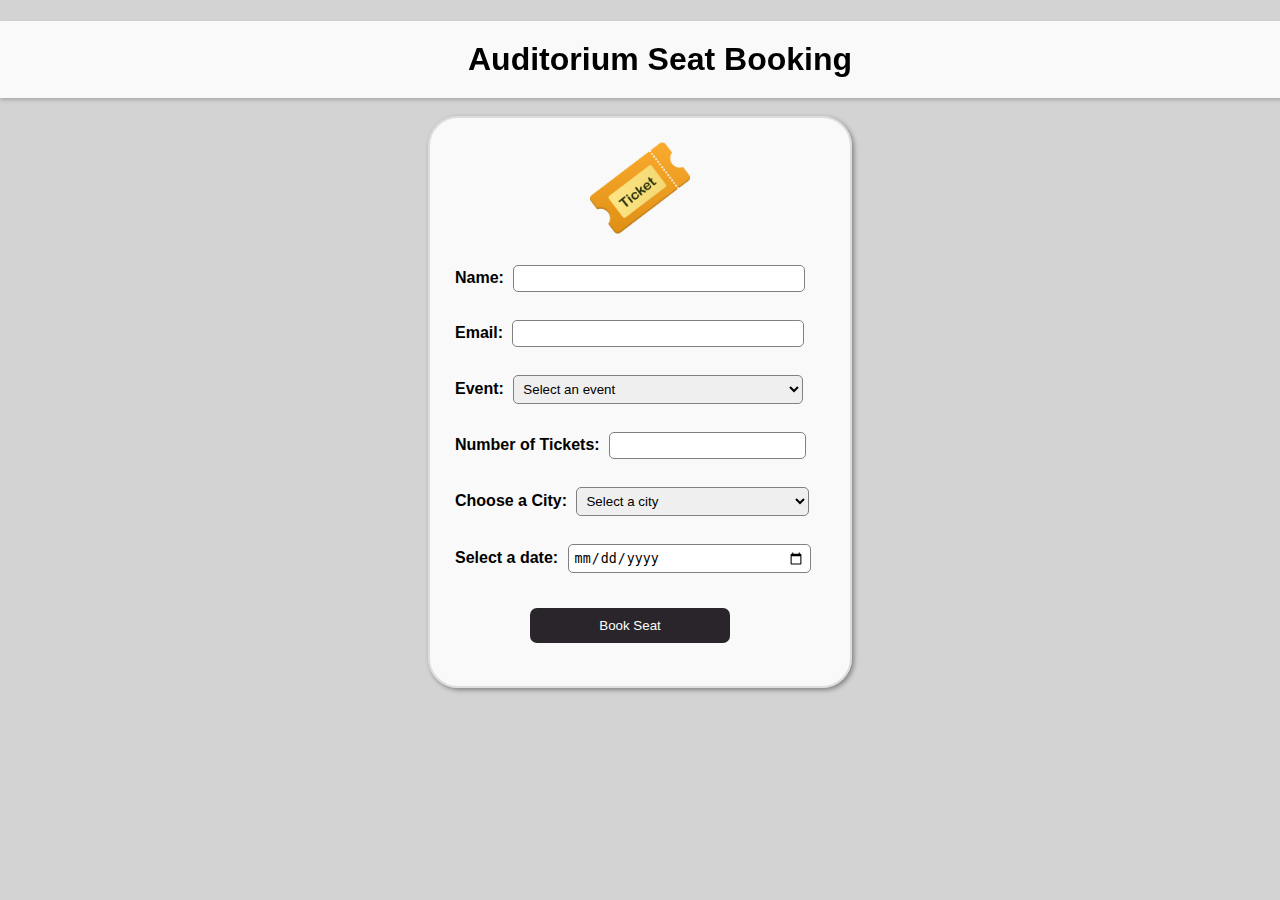
<file: index.html>
<!DOCTYPE html>
<html>
  <head>
    <title>Ticket Booking</title>
    <link rel="stylesheet" type="text/css" href="style1.css" />
    <link rel="icon" href="favicon (2).ico" type="image/x-icon" />
  </head>
  <body>
    <h1>Auditorium Seat Booking</h1>
    <br /><br /><br /><br /><br /><br />

    <form>
      <img src="Ticket.png" alt="Logo" /><br /><br />
      <label for="name">Name:</label>
      <input type="text" id="name" name="name" /><br /><br />
      <label for="email">Email:</label>
      <input type="email" id="email" name="email" /><br /><br />
      <label for="event" name="Event_Select">Event:</label>
      <select id="event_1">
        <option>Select an event</option>
        <option>Concert</option>
        <option>Comedy Show</option>
        <option>Theater Play</option></select
      ><br /><br />
      <label for="num_tickets" id="">Number of Tickets:</label>
      <input
        type="number"
        id="num_tickets"
        name="num_tickets"
        min="1"
        max="10"
      /><br /><br />

      <label for="city">Choose a City:</label>
      <select id="city" name="city">
        <option>Select a city</option>
        <option value="Chhatrapati Sambhajinagar">
          Chhatrapati Sambhajinagar
        </option>
        <option value="Pune">Pune</option>
        <option value="Mumbai">Mumbai</option>
        <option value="Nashik">Nashik</option>
      </select>
      <br /><br />
      <label for="date-input">Select a date:</label>
      <input type="date" id="date-input" name="selected-date">
     <a href="index (1).html"><button type="button" >Book Seat</button></a> 
      <br /><br />
    </form>

    <div id="message"></div>
    <script src="script1.js"></script>
  </body>
</html>
</file>
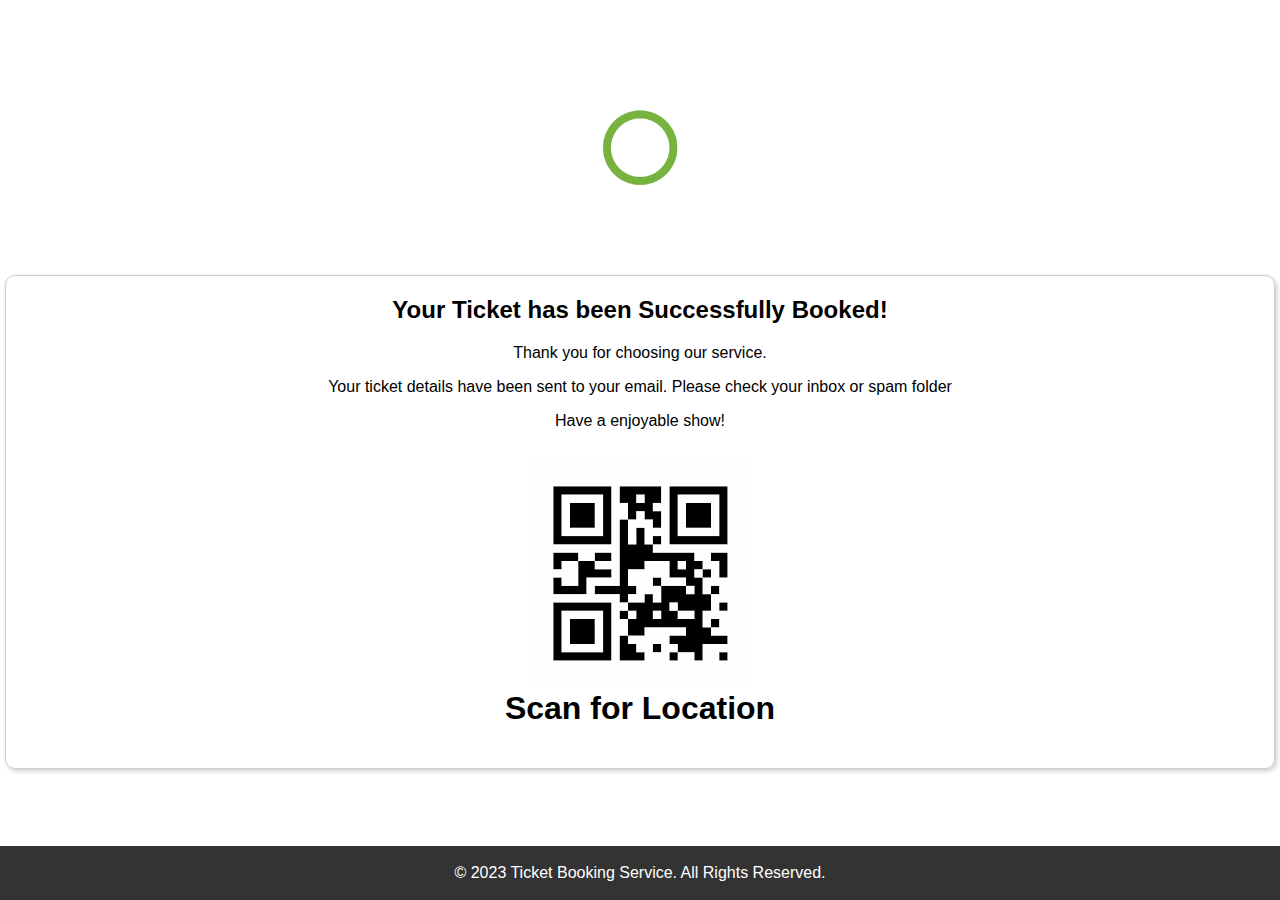
<file: index (1).html>
<!DOCTYPE html>
<html>
  <head>
    <title>Ticket Booking Confirmation</title>
    <link rel="stylesheet" type="text/css" href="style.css" />
  </head>
  <body>
    <!-- <header>
      <h1>Ticket Booking Confirmation</h1>
    </header> -->
    <main>
      <div class="gif-container">
        <img src="new.gif" alt="Your GIF Image" />
      </div>
      <section id="booking-confirmation">
        <h2>Your Ticket has been Successfully Booked!</h2>
        <p>Thank you for choosing our service.</p>
        <p>
          Your ticket details have been sent to your email. Please check your
          inbox or spam folder
        </p>
        <p>Have a enjoyable show!</p>
        <img src="QR.png" alt="Your Image" />
        <h1>Scan for Location</h1>
      </section>
    </main>
    <footer>
      <p>&copy; 2023 Ticket Booking Service. All Rights Reserved.</p>
    </footer>
  </body>
</html>
</file>
<file: style1.css>
body {
  font-family: Arial, sans-serif;
  background-color: lightgray;
}

h1 {
  text-align: center;
  padding: 20px;
  background-color: rgba(255, 255, 255, 0.855);
  /* background-color: #fff; */
  box-shadow: 0 2px 4px rgba(0, 0, 0, 0.2);
  position: fixed;
  top: 0;
  left: 0;
  width: 100%;
  z-index: 999;
}

form {
  background-color: rgba(255, 255, 255, 0.855);
  /* background-color: #fff; */
  flex-direction: column;
  align-items: center;
  box-shadow: 2px 2px 5px gray;
  padding: 20px;
  margin: 0 auto;
  max-width: 380px;
  border: 2px solid #ddd;
  border-radius: 30px;
}

label {
  font-weight: bold;
  margin: 5px 0;
  color: black;
}

input[type="text"],
input[type="email"] {
  padding: 5px;
  margin: 5px 0;
  width: 280px;
  border: 1px solid gray;
  border-radius: 5px;
}
input[type="date"] {
  padding: 5px;
  margin: 5px 0;
  width: 231px;
  border: 1px solid gray;
  border-radius: 5px;
}
input[type="number"] {
  padding: 5px;
  margin: 5px 0;
  width: 185px;
  border: 1px solid gray;
  border-radius: 5px;
}
#event_1 {
  padding: 5px;
  margin: 5px 0;
  width: 290px;
  border: 1px solid gray;
  border-radius: 5px;
}
#city {
  padding: 5px;
  margin: 5px 0;
  width: 233px;
  border: 1px solid gray;
  border-radius: 5px;
}

button[type="button"] {
  padding: 10px 20px;
  background-color: rgb(41, 37, 42);
  color: white;
  border: none;
  border-radius: 7px;
  cursor: pointer;
  margin-top: 30px;
  margin-left: 80px;
}

#message {
  padding: 20px;
  text-align: center;
  font-weight: bold;
}
label,
select,
button {
  padding: 5px;
  margin: 5px 0;
  width: 200px;
  border-radius: 5px;
}
img {
  width: 100px;

  margin-left: 140px;
  animation: pulse 0.75s ease-in-out infinite;
}

@keyframes pulse {
  0% {
    transform: scale(1);
  }
  50% {
    transform: scale(1.1);
  }
  100% {
    transform: scale(1);
  }
}
</file>
<file: style.css>
body {
  font-family: Arial, sans-serif;
  margin: 0;
  padding: 0;
}

main {
  margin: 5px;
}

h1,
h2 {
  margin-top: 0;
}

#booking-confirmation {
  border: 1px solid #ccc;
  border-radius: 10px;
  box-shadow: 2px 2px 5px #ccc;
  padding: 20px;
  text-align: center;
}

img {
  margin-top: 15px;
  max-width: 50%;
}

footer {
  background-color: #333;
  color: #fff;
  padding: 2px;
  text-align: center;
  position: fixed;
  bottom: 0;
  left: 0;
  right: 0;
}

.gif-container {
  display: flex;
  justify-content: center;
  align-items: center;
  height: 30vh;
}
img {
  max-width: 70%;
  max-height: 70%;
}
</file>
